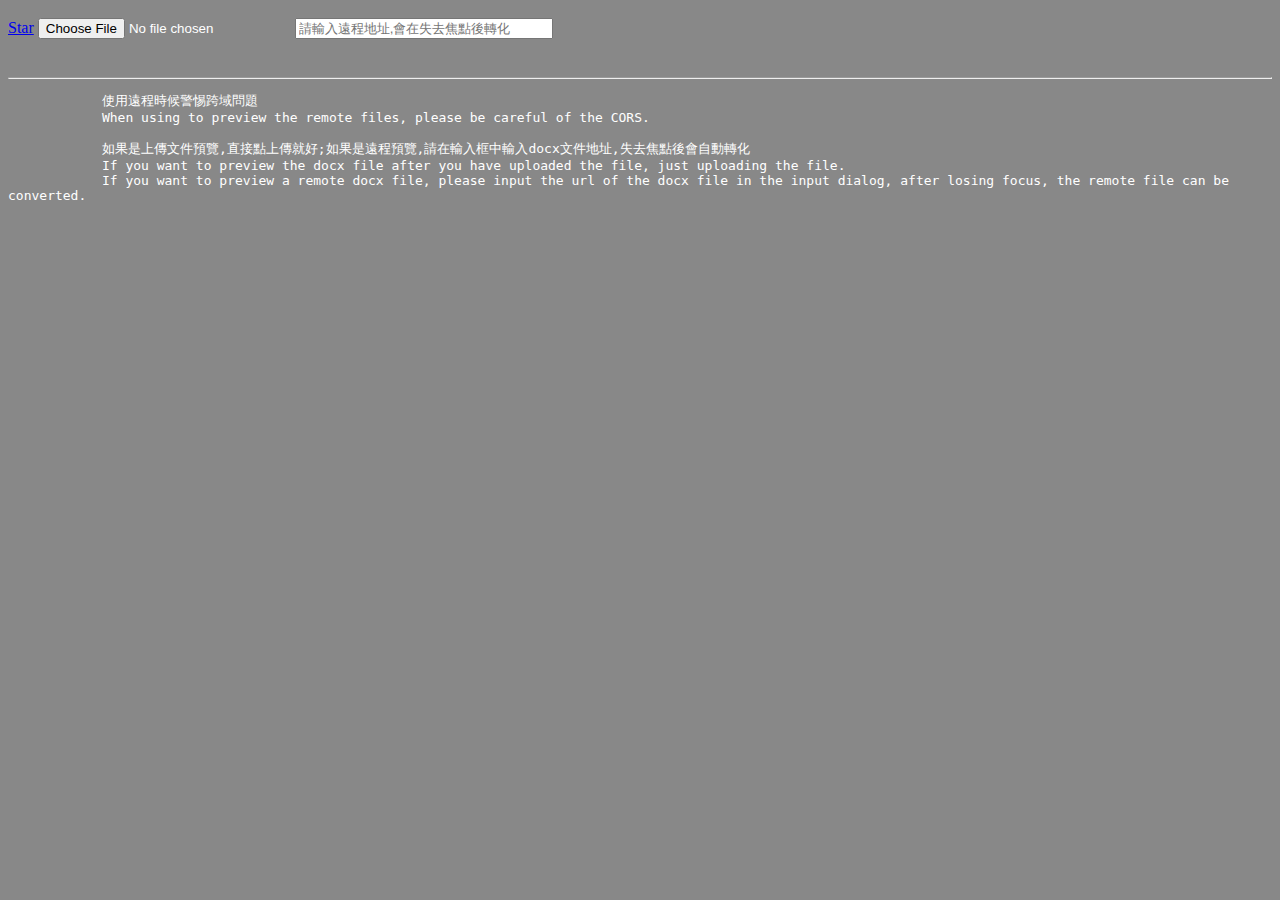
<file: index.html>
<!DOCTYPE html>
<html lang="en">
<head>
  <meta charset="UTF-8">
  <meta name="viewport" content="width=device-width, initial-scale=1.0">
  <meta http-equiv="X-UA-Compatible" content="ie=edge">
  <link rel="stylesheet" type="text/css" href="index.css"/>
  <title>docx2html</title>
  <script   src="https://buttons.github.io/buttons.js"></script>
</head>
<body>
  <div class="container">
        <a class="github-button"  href="https://github.com/giorgiopeng/previewDocxAtFrontEnd" data-color-scheme="no-preference: light; light: light; dark: dark;" data-size="large" data-show-count="true" aria-label="Star giorgiopeng/previewDocxAtFrontEnd on GitHub">Star</a>
        <input id="document" type="file" onchange="handleFileSelect(event)" />
        <input id = "l_document" style="width:250px" type = "text" placeholder="請輸入遠程地址,會在失去焦點後轉化" onblur="remoteRangeWord(value)">
        <hr>
        <div class="row">
          <div class="span8" style="border:bold;border-width:2px">
            <pre id="output" style="white-space: pre-wrap;word-wrap: break-word;" class="well">
            使用遠程時候警惕跨域問題
            When using to preview the remote files, please be careful of the CORS.

            如果是上傳文件預覽,直接點上傳就好;如果是遠程預覽,請在輸入框中輸入docx文件地址,失去焦點後會自動轉化
            If you want to preview the docx file after you have uploaded the file, just uploading the file.
            If you want to preview a remote docx file, please input the url of the docx file in the input dialog, after losing focus, the remote file can be converted.
            </pre>
          </div>
      </div>
      </div>

</body>
<script src = "mammoth.browser.min.js"></script>
<script src = "uploadConvert.js"></script>
<script src = "remoteConvert.js"></script>
</html>
</file>
<file: index.css>
html {
    background-color: #888 !important;
    color: white
}

span {
    position: fixed !important;
    right: 20px;
    height: 30px
}

input {
    margin-bottom: 30px;
    margin-top: 10px
}
</file>
